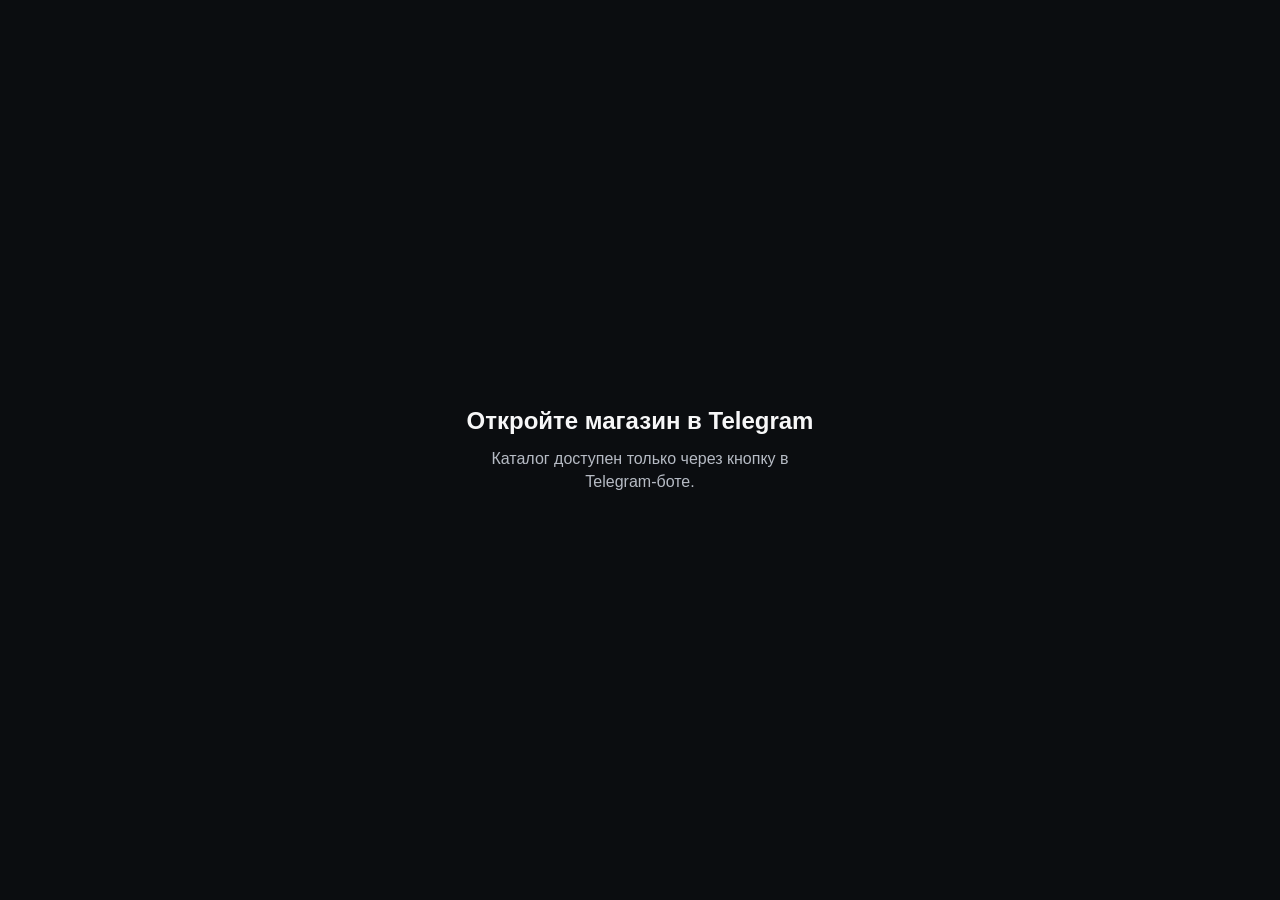
<file: frontend/index.html>
<!DOCTYPE html>
<html lang="ru">
<head>
    <meta charset="UTF-8">
    <meta name="viewport" content="width=device-width, initial-scale=1.0, user-scalable=no">
    <title>Магазин</title>
    <link rel="stylesheet" href="style.css?v=20260610-gold-frame">
    <script src="https://telegram.org/js/telegram-web-app.js"></script>
</head>
<body>
    <div class="app">
        <header class="app-header">
            <div class="store-banner">
                <img src="images/banner-matched.jpg" alt="Finess Shop">
            </div>

            <div class="search-box">
                <input type="text" id="search" placeholder="Поиск товаров..." class="search-input">
            </div>

            <div class="category-tabs" aria-label="Разделы каталога">
                <button class="category-tab active" onclick="setCategorySection('')" type="button" data-category="">
                    <span class="category-icon" aria-hidden="true">
                        <img src="icons/box-open-svgrepo-com.svg" alt="">
                    </span>
                    <span>Все</span>
                </button>
                <button class="category-tab" onclick="setCategorySection('tshirts')" type="button" data-category="tshirts">
                    <span class="category-icon" aria-hidden="true">
                        <img src="icons/shirt.svg" alt="">
                    </span>
                    <span>Футболки</span>
                </button>
                <button class="category-tab" onclick="setCategorySection('hoodies')" type="button" data-category="hoodies">
                    <span class="category-icon" aria-hidden="true">
                        <img src="icons/hoodie-svgrepo-com.svg" alt="">
                    </span>
                    <span>Худи</span>
                </button>
                <button class="category-tab" onclick="setCategorySection('pants')" type="button" data-category="pants">
                    <span class="category-icon" aria-hidden="true">
                        <img src="icons/clothes-pants-svgrepo-com.svg" alt="">
                    </span>
                    <span>Штаны</span>
                </button>
                <button class="category-tab" onclick="setCategorySection('jackets')" type="button" data-category="jackets">
                    <span class="category-icon" aria-hidden="true">
                        <img src="icons/jacket-svgrepo-com.svg" alt="">
                    </span>
                    <span>Куртки</span>
                </button>
                <button class="category-tab" onclick="setCategorySection('shoes')" type="button" data-category="shoes">
                    <span class="category-icon" aria-hidden="true">
                        <img src="icons/sneakers-svgrepo-com.svg" alt="">
                    </span>
                    <span>Обувь</span>
                </button>
                <button class="category-tab" onclick="setCategorySection('accessories')" type="button" data-category="accessories">
                    <span class="category-icon" aria-hidden="true">
                        <img src="icons/shopping-bag-svgrepo-com.svg" alt="">
                    </span>
                    <span>Аксессуары</span>
                </button>
            </div>
            
            <div class="filter-section">
                <div class="filter-toolbar">
                    <button class="filter-toggle" onclick="toggleFilter()" type="button">
                        <span class="filter-icon" aria-hidden="true">☰</span>
                        <span>Фильтры</span>
                        <span id="filterCount" class="filter-count" style="display: none;">0</span>
                    </button>
                    <div class="sort-dropdown" id="sortDropdown">
                        <button class="sort-toggle" onclick="toggleSortMenu()" type="button" aria-haspopup="listbox" aria-expanded="false">
                            <span id="sortLabel">Популярные</span>
                            <span class="sort-arrow" aria-hidden="true"></span>
                        </button>
                        <div class="sort-menu" id="sortMenu" role="listbox" style="display: none;">
                            <button class="sort-option active" onclick="setSort('default')" type="button" data-sort="default" role="option">Популярные</button>
                            <button class="sort-option" onclick="setSort('price_asc')" type="button" data-sort="price_asc" role="option">Сначала дешевле</button>
                            <button class="sort-option" onclick="setSort('price_desc')" type="button" data-sort="price_desc" role="option">Сначала дороже</button>
                        </div>
                    </div>
                </div>
                <div id="filterChips" class="filter-chips"></div>
                <button id="clearAllFilters" class="clear-all-filters" onclick="clearAllFilters()" type="button" style="display: none;">Сбросить все</button>
                <div id="priceFilter" class="price-filter" style="display: none;">
                    <div class="filter-sheet-header">
                        <div class="filter-title">Фильтры</div>
                        <button class="filter-close" onclick="closePriceFilter()" type="button" aria-label="Закрыть фильтры">×</button>
                    </div>
                    <div class="filter-group">
                        <div class="filter-label">Разделы</div>
                        <div class="category-filter-options">
                            <button onclick="toggleCategoryFilter('tshirts')" class="category-filter-option" type="button" data-category="tshirts">Футболки</button>
                            <button onclick="toggleCategoryFilter('hoodies')" class="category-filter-option" type="button" data-category="hoodies">Худи</button>
                            <button onclick="toggleCategoryFilter('pants')" class="category-filter-option" type="button" data-category="pants">Штаны</button>
                            <button onclick="toggleCategoryFilter('jackets')" class="category-filter-option" type="button" data-category="jackets">Куртки</button>
                            <button onclick="toggleCategoryFilter('shoes')" class="category-filter-option" type="button" data-category="shoes">Обувь</button>
                            <button onclick="toggleCategoryFilter('accessories')" class="category-filter-option" type="button" data-category="accessories">Аксессуары</button>
                        </div>
                    </div>
                    <div class="filter-group">
                        <div class="filter-label">Размер</div>
                        <div class="size-options">
                            <button onclick="setSizeFilter('XS')" class="size-option" type="button">XS</button>
                            <button onclick="setSizeFilter('S')" class="size-option" type="button">S</button>
                            <button onclick="setSizeFilter('M')" class="size-option" type="button">M</button>
                            <button onclick="setSizeFilter('L')" class="size-option" type="button">L</button>
                            <button onclick="setSizeFilter('XL')" class="size-option" type="button">XL</button>
                            <button onclick="setSizeFilter('XXL')" class="size-option" type="button">XXL</button>
                            <button onclick="setSizeFilter('37')" class="size-option" type="button">37</button>
                            <button onclick="setSizeFilter('38')" class="size-option" type="button">38</button>
                            <button onclick="setSizeFilter('39')" class="size-option" type="button">39</button>
                            <button onclick="setSizeFilter('40')" class="size-option" type="button">40</button>
                            <button onclick="setSizeFilter('41')" class="size-option" type="button">41</button>
                            <button onclick="setSizeFilter('42')" class="size-option" type="button">42</button>
                            <button onclick="setSizeFilter('43')" class="size-option" type="button">43</button>
                            <button onclick="setSizeFilter('44')" class="size-option" type="button">44</button>
                            <button onclick="setSizeFilter('45')" class="size-option" type="button">45</button>
                        </div>
                    </div>
                    <div class="filter-group">
                        <div class="filter-label">Цена</div>
                    <div class="price-inputs">
                        <div class="price-input-group">
                            <label>От</label>
                            <input type="number" id="minPrice" placeholder="0" step="100" class="price-input">
                        </div>
                        <div class="price-input-group">
                            <label>До</label>
                            <input type="number" id="maxPrice" placeholder="99999" step="100" class="price-input">
                        </div>
                        <button onclick="applyPriceFilter()" class="btn-filter">Применить</button>
                        <button onclick="clearPriceFilter()" class="btn-filter btn-clear">Сбросить</button>
                    </div>
                    <div class="price-presets">
                        <button onclick="setPriceRange(1000, 5000)" class="preset-btn">1000-5000 ₽</button>
                        <button onclick="setPriceRange(5000, 10000)" class="preset-btn">5000-10000 ₽</button>
                        <button onclick="setPriceRange(10000, 20000)" class="preset-btn">10000-20000 ₽</button>
                    </div>
                    </div>
                </div>
            </div>
        </header>

        <main id="catalogView">
            <div id="products" class="products-grid"></div>
            <div id="loading" class="loading" style="display: none;">Загрузка...</div>
            <button id="loadMoreProducts" class="load-more-btn" onclick="loadMoreProducts()" type="button" style="display: none;">Показать ещё</button>
        </main>

        <main id="productDetailView" class="product-detail-view" style="display: none;"></main>
    </div>

    <script src="script.js?v=20260610-gold-frame"></script>
</body>
</html>
</file>
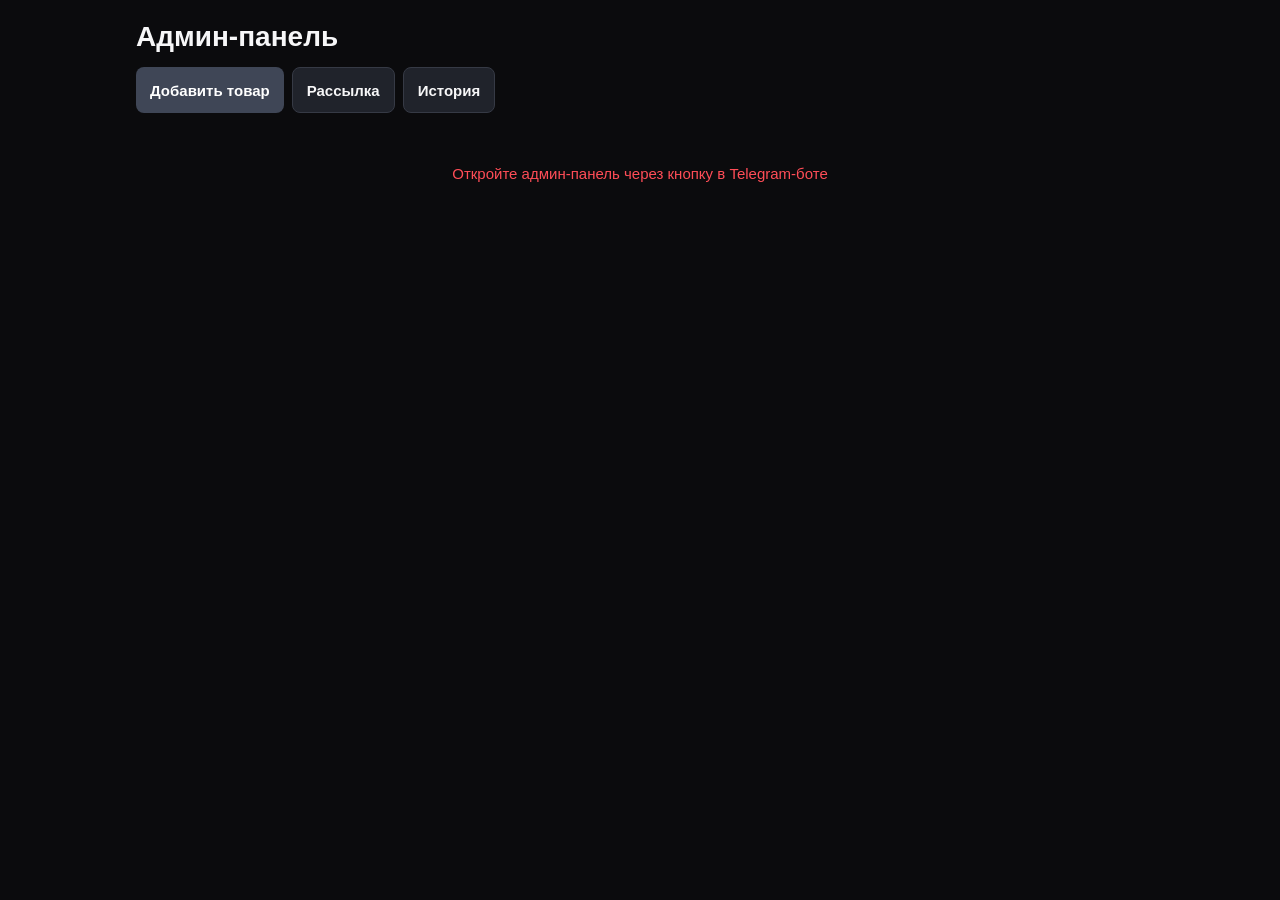
<file: frontend/admin.html>
<!DOCTYPE html>
<html lang="ru">
<head>
    <meta charset="UTF-8">
    <meta name="viewport" content="width=device-width, initial-scale=1.0">
    <title>Админ-панель</title>
    <link rel="stylesheet" href="style.css?v=20260609-admin-cards">
    <script src="https://telegram.org/js/telegram-web-app.js"></script>
</head>
<body>
    <div class="admin-app">
        <header>
            <h1>Админ-панель</h1>
            <div class="admin-actions">
                <button onclick="showProductForm()" class="btn btn-primary">Добавить товар</button>
                <button onclick="showBroadcastForm()" class="btn btn-secondary">Рассылка</button>
                <button onclick="toggleBroadcastHistory()" class="btn btn-secondary">История</button>
            </div>
        </header>

        <main>
            <div id="products" class="products-grid admin-grid"></div>
            <section id="broadcastHistory" class="broadcast-history" style="display: none;">
                <h2>История рассылок</h2>
                <div id="broadcastHistoryList"></div>
            </section>
        </main>

        <!-- Product Form Modal -->
        <div id="productModal" class="modal">
            <div class="modal-content">
                <span class="close" onclick="closeModal()">&times;</span>
                <h2 id="modalTitle">Добавить товар</h2>
                <form id="productForm">
                    <input type="hidden" id="productId">
                    <div class="form-group">
                        <label>Название:</label>
                        <input type="text" id="productName" required>
                    </div>
                    <div class="form-group">
                        <label>Бренд (опционально):</label>
                        <input type="text" id="productBrand" maxlength="100" placeholder="Например: Nike">
                    </div>
                    <div class="form-group">
                        <label>Категория:</label>
                        <select id="productCategory" class="form-select">
                            <option value="">Без категории</option>
                            <option value="tshirts">Футболки</option>
                            <option value="hoodies">Худи</option>
                            <option value="pants">Штаны</option>
                            <option value="jackets">Куртки</option>
                            <option value="shoes">Обувь</option>
                            <option value="accessories">Аксессуары</option>
                        </select>
                    </div>
                    <div class="form-group">
                        <label>Описание:</label>
                        <textarea id="productDescription" rows="4" required></textarea>
                    </div>
                    <div class="form-group">
                        <label>Цена:</label>
                        <input type="number" id="productPrice" step="0.01" required>
                    </div>
                    <div class="form-group">
                        <label>Старая цена (опционально):</label>
                        <input type="number" id="productOldPrice" step="0.01" placeholder="Оставьте пустым, если скидки нет">
                    </div>
                    <div class="form-group">
                        <label>Размеры (опционально):</label>
                        <input type="text" id="productSizes" maxlength="200" placeholder="Например: S, M, L, XL или 40, 41, 42">
                    </div>
                    <div class="form-group">
                        <label>Фото (можно выбрать несколько):</label>
                        <div id="currentProductPhotosBlock" style="display: none;">
                            <div class="field-hint">Текущие фото</div>
                            <div id="currentProductPhotos" class="product-photos-preview"></div>
                        </div>
                        <input type="file" id="productPhotos" multiple accept="image/*">
                        <div class="file-actions">
                            <span id="productPhotosName" class="file-name">Фото не выбраны</span>
                            <button type="button" class="btn btn-secondary btn-small" onclick="clearProductPhotos()">Убрать фото</button>
                        </div>
                        <div id="productPhotosPreview" class="product-photos-preview"></div>
                    </div>
                    <button type="submit" class="btn btn-primary">Сохранить</button>
                </form>
            </div>
        </div>

        <!-- Broadcast Form Modal -->
        <div id="broadcastModal" class="modal">
            <div class="modal-content">
                <span class="close" onclick="closeBroadcastModal()">&times;</span>
                <h2>Создать рассылку</h2>
                <form id="broadcastForm">
                    <div class="form-group">
                        <label>Сообщение:</label>
                        <textarea id="broadcastMessage" rows="4" required></textarea>
                    </div>
                    <div class="form-group">
                        <label>Фото (опционально):</label>
                        <input type="file" id="broadcastPhoto" accept="image/*">
                        <div class="file-actions">
                            <span id="broadcastPhotoName" class="file-name">Фото не выбрано</span>
                            <button type="button" class="btn btn-secondary btn-small" onclick="clearBroadcastPhoto()">Убрать фото</button>
                        </div>
                        <img id="broadcastPhotoPreview" class="broadcast-photo-preview" alt="Предпросмотр фото" style="display: none;">
                    </div>
                    <div class="form-group">
                        <label>Время отправки (опционально):</label>
                        <input type="datetime-local" id="broadcastTime">
                    </div>
                    <button type="submit" class="btn btn-primary">Отправить</button>
                </form>
            </div>
        </div>
    </div>

    <script src="admin.js?v=20260609-admin-cards"></script>
</body>
</html>
</file>
<file: frontend/style.css>
* {
    margin: 0;
    padding: 0;
    box-sizing: border-box;
}

:root {
    --page-bg: var(--tg-theme-bg-color, #f7f8fa);
    --surface: var(--tg-theme-secondary-bg-color, #ffffff);
    --surface-strong: #eef2f6;
    --text: var(--tg-theme-text-color, #121417);
    --muted: var(--tg-theme-hint-color, #7a828d);
    --line: #e1e5ea;
    --accent: var(--tg-theme-button-color, #2f8dd8);
    --accent-text: var(--tg-theme-button-text-color, #ffffff);
    --danger: #e5484d;
    --radius: 8px;
    --shadow: 0 10px 30px rgba(16, 24, 40, 0.08);
    --shadow-soft: 0 2px 10px rgba(16, 24, 40, 0.05);
    --success: #19a463;
}

html {
    min-height: 100%;
    background: var(--page-bg);
}

body {
    min-height: 100%;
    font-family: -apple-system, BlinkMacSystemFont, 'Segoe UI', Roboto, Helvetica, Arial, sans-serif;
    background: var(--page-bg);
    color: var(--text);
    -webkit-font-smoothing: antialiased;
}

button,
input,
textarea {
    font: inherit;
}

button {
    -webkit-tap-highlight-color: transparent;
}

button:focus-visible {
    outline: 3px solid rgba(47, 141, 216, 0.22);
    outline-offset: 2px;
}

.app,
.admin-app {
    width: 100%;
    min-height: 100vh;
    padding: 14px 12px calc(24px + env(safe-area-inset-bottom));
}

.app-header,
.admin-app header {
    margin: -14px -12px 14px;
    padding: calc(14px + env(safe-area-inset-top)) 12px 12px;
    background: rgba(247, 248, 250, 0.94);
    border-bottom: 1px solid var(--line);
    backdrop-filter: blur(16px);
}

h1 {
    margin-bottom: 14px;
    font-size: 23px;
    line-height: 1.18;
    font-weight: 800;
    letter-spacing: 0;
}

h2 {
    font-size: 21px;
    line-height: 1.22;
    letter-spacing: 0;
}

.store-banner {
    width: 100%;
    margin-bottom: 14px;
    border-radius: var(--radius);
    overflow: hidden;
    background: var(--page-bg);
}

.store-banner img {
    display: block;
    width: 100%;
    aspect-ratio: 16 / 6;
    object-fit: cover;
}

.search-box {
    margin-bottom: 11px;
}

.category-tabs {
    display: flex;
    gap: 11px;
    margin-bottom: 16px;
    overflow-x: auto;
    scrollbar-width: none;
}

.category-tabs::-webkit-scrollbar {
    display: none;
}

.category-tab {
    display: inline-flex;
    flex: 0 0 78px;
    height: 88px;
    padding: 9px 7px;
    flex-direction: column;
    align-items: center;
    justify-content: center;
    gap: 7px;
    border: 1px solid var(--line);
    border-radius: var(--radius);
    background: var(--surface);
    color: var(--muted);
    cursor: pointer;
    font-size: 13px;
    font-weight: 750;
}

.category-icon {
    width: 30px;
    height: 30px;
    display: inline-flex;
    align-items: center;
    justify-content: center;
}

.category-icon img {
    width: 100%;
    height: 100%;
    display: block;
    filter: invert(72%) sepia(8%) saturate(352%) hue-rotate(176deg) brightness(88%) contrast(83%);
    opacity: 0.9;
}

.category-tab.active {
    border-color: #d99420;
    color: #f0bd63;
    box-shadow: inset 0 0 0 1px rgba(217, 148, 32, 0.24);
}

.category-tab.active .category-icon img {
    filter: invert(77%) sepia(44%) saturate(568%) hue-rotate(347deg) brightness(101%) contrast(88%);
    opacity: 1;
}

.search-input,
.price-input,
.form-select,
.form-group input,
.form-group textarea {
    width: 100%;
    min-height: 46px;
    padding: 12px 13px;
    border: 1px solid var(--line);
    border-radius: var(--radius);
    outline: none;
    background: var(--surface);
    color: var(--text);
    font-size: 16px;
    box-shadow: var(--shadow-soft);
    transition: border-color 0.16s ease, box-shadow 0.16s ease, background 0.16s ease;
}

.search-input:focus,
.price-input:focus,
.form-select:focus,
.form-group input:focus,
.form-group textarea:focus {
    border-color: var(--accent);
    box-shadow: 0 0 0 3px rgba(47, 141, 216, 0.14);
}

.filter-section {
    position: relative;
}

.filter-toolbar {
    display: grid;
    grid-template-columns: minmax(142px, 154px) minmax(156px, 172px);
    gap: 10px;
    align-items: start;
}

.filter-toggle,
.btn,
.btn-filter,
.preset-btn,
.category-filter-option,
.filter-chip,
.size-option,
.product-buy-btn {
    min-height: 46px;
    border: none;
    border-radius: var(--radius);
    cursor: pointer;
    font-weight: 650;
    transition: transform 0.12s ease, opacity 0.16s ease, box-shadow 0.16s ease;
}

.filter-toggle:active,
.btn:active,
.btn-filter:active,
.preset-btn:active,
.category-filter-option:active,
.filter-chip:active,
.size-option:active,
.product-buy-btn:active {
    transform: scale(0.99);
}

.filter-toggle {
    display: inline-flex;
    width: 100%;
    align-items: center;
    justify-content: center;
    gap: 8px;
    min-height: 46px;
    padding: 9px 12px;
    background: var(--surface);
    border: 1px solid var(--line);
    color: var(--text);
    font-size: 16px;
    box-shadow: var(--shadow-soft);
}

.filter-toggle.active {
    border-color: var(--accent);
}

.filter-icon {
    font-size: 17px;
    line-height: 1;
}

.filter-count {
    align-items: center;
    justify-content: center;
    min-width: 23px;
    height: 23px;
    padding: 0 6px;
    border-radius: 999px;
    background: #d99420;
    color: #ffffff;
    font-size: 13px;
    font-weight: 800;
}

.sort-dropdown {
    position: relative;
    width: 100%;
}

.sort-toggle {
    display: inline-flex;
    width: 100%;
    min-height: 46px;
    align-items: center;
    justify-content: space-between;
    gap: 10px;
    padding: 9px 13px;
    border: 1px solid var(--line);
    border-radius: var(--radius);
    background: var(--surface);
    color: var(--text);
    font-size: 16px;
    font-weight: 650;
    box-shadow: var(--shadow-soft);
    cursor: pointer;
}

.sort-toggle.active,
.sort-toggle:focus-visible {
    border-color: var(--accent);
    box-shadow: 0 0 0 3px rgba(47, 141, 216, 0.14);
}

.sort-arrow {
    flex: 0 0 auto;
    width: 8px;
    height: 8px;
    border-right: 2px solid var(--muted);
    border-bottom: 2px solid var(--muted);
    transform: translateY(-2px) rotate(45deg);
}

.sort-menu {
    margin-top: 8px;
    padding: 6px;
    border: 1px solid var(--line);
    border-radius: var(--radius);
    background: var(--surface);
    box-shadow: var(--shadow);
}

.sort-option {
    width: 100%;
    min-height: 38px;
    padding: 9px 10px;
    border: none;
    border-radius: 6px;
    background: transparent;
    color: var(--text);
    cursor: pointer;
    text-align: left;
    font-size: 14px;
    font-weight: 700;
}

.sort-option.active {
    background: var(--surface-strong);
    color: #f0bd63;
}

.filter-chips {
    display: flex;
    min-height: 0;
    margin-top: 14px;
    gap: 12px;
    overflow-x: auto;
    scrollbar-width: none;
}

.filter-chips::-webkit-scrollbar {
    display: none;
}

.clear-all-filters {
    display: inline-flex;
    min-height: 36px;
    margin-top: 10px;
    align-items: center;
    border: none;
    background: transparent;
    color: #f0bd63;
    cursor: pointer;
    font-size: 14px;
    font-weight: 750;
}

.filter-chip {
    display: inline-flex;
    flex: 0 0 auto;
    align-items: center;
    gap: 10px;
    min-height: 44px;
    padding: 9px 13px;
    background: var(--surface);
    border: 1px solid var(--line);
    color: var(--text);
    font-size: 15px;
    font-weight: 700;
    white-space: nowrap;
    box-shadow: var(--shadow-soft);
}

.filter-chip span {
    color: var(--muted);
    font-size: 20px;
    line-height: 0.8;
}

.price-filter {
    position: static;
    max-height: none;
    margin-top: 8px;
    padding: 13px;
    background: var(--surface);
    border: 1px solid var(--line);
    border-radius: var(--radius);
    box-shadow: var(--shadow-soft);
    pointer-events: auto;
}

.filter-sheet-header {
    display: flex;
    align-items: center;
    justify-content: space-between;
    gap: 12px;
    margin-bottom: 12px;
}

.filter-title {
    font-size: 17px;
    font-weight: 750;
}

.filter-close {
    width: 38px;
    height: 38px;
    border: none;
    border-radius: 50%;
    background: var(--surface);
    color: var(--muted);
    font-size: 28px;
    line-height: 1;
    cursor: pointer;
}

.filter-group {
    margin-bottom: 14px;
}

.filter-group:last-child {
    margin-bottom: 0;
}

.filter-label {
    margin-bottom: 8px;
    color: var(--muted);
    font-size: 13px;
    font-weight: 700;
}

.size-options {
    display: grid;
    grid-template-columns: repeat(3, minmax(0, 1fr));
    gap: 8px;
}

.category-filter-options {
    display: grid;
    grid-template-columns: repeat(2, minmax(0, 1fr));
    gap: 8px;
}

.category-filter-option,
.size-option {
    padding: 9px 10px;
    background: #f6f9fc;
    border: 1px solid var(--line);
    color: var(--text);
    font-size: 14px;
    font-weight: 750;
}

.category-filter-option.active,
.size-option.active {
    background: var(--accent);
    border-color: var(--accent);
    color: var(--accent-text);
}

.price-inputs {
    display: grid;
    grid-template-columns: 1fr 1fr;
    gap: 10px;
    margin-bottom: 12px;
}

.price-input-group label {
    display: block;
    margin-bottom: 5px;
    color: var(--muted);
    font-size: 12px;
}

.btn-filter {
    width: 100%;
    padding: 10px 12px;
    background: var(--accent);
    color: var(--accent-text);
    font-size: 15px;
    box-shadow: 0 8px 18px rgba(47, 141, 216, 0.22);
}

.btn-clear {
    background: var(--surface-strong);
    color: var(--text);
    box-shadow: none;
}

.price-presets {
    display: flex;
    gap: 8px;
    padding-bottom: 2px;
    overflow-x: auto;
    scrollbar-width: none;
}

.price-presets::-webkit-scrollbar {
    display: none;
}

.preset-btn {
    flex: 0 0 auto;
    padding: 8px 12px;
    background: #f6f9fc;
    border: 1px solid var(--line);
    color: var(--accent);
    font-size: 13px;
    white-space: nowrap;
}

.products-grid {
    display: grid;
    grid-template-columns: repeat(2, minmax(0, 1fr));
    gap: 11px;
}

.product-card {
    position: relative;
    min-width: 0;
    overflow: hidden;
    background: var(--surface);
    border: 0;
    border-radius: var(--radius);
    cursor: pointer;
    box-shadow: 0 0 14px rgba(240, 189, 99, 0.08), var(--shadow-soft);
    transition: border-color 0.16s ease, box-shadow 0.16s ease, transform 0.16s ease;
}

.product-card::before {
    content: "";
    position: absolute;
    inset: 0;
    z-index: 2;
    pointer-events: none;
    border-radius: inherit;
    padding: 2px;
    background: linear-gradient(180deg, rgba(240, 189, 99, 0.12), rgba(240, 189, 99, 0.24) 48%, rgba(240, 189, 99, 0.62));
    -webkit-mask: linear-gradient(#000 0 0) content-box, linear-gradient(#000 0 0);
    -webkit-mask-composite: xor;
    mask-composite: exclude;
}

.product-card:focus {
    outline: none;
    box-shadow: 0 0 0 3px rgba(47, 141, 216, 0.14), var(--shadow-soft);
}

.product-image {
    display: block;
    width: 100%;
    aspect-ratio: 3 / 4;
    height: 100%;
    object-fit: cover;
    background: var(--surface-strong);
}

.product-image-empty {
    display: flex;
    align-items: center;
    justify-content: center;
    color: var(--muted);
}

.catalog-photo-carousel {
    position: relative;
    width: 100%;
    aspect-ratio: 3 / 4;
    overflow: hidden;
    background: var(--surface-strong);
}

.catalog-photo-strip {
    display: flex;
    width: 100%;
    height: 100%;
    overflow-x: auto;
    scroll-snap-type: x mandatory;
    scrollbar-width: none;
    touch-action: pan-x pan-y pinch-zoom;
    -webkit-overflow-scrolling: touch;
}

.catalog-photo-strip::-webkit-scrollbar {
    display: none;
}

.catalog-photo-slide {
    flex: 0 0 100%;
    width: 100%;
    height: 100%;
    object-fit: cover;
    scroll-snap-align: start;
    background: var(--surface-strong);
}

.catalog-photo-counter {
    position: absolute;
    top: 8px;
    right: 8px;
    padding: 4px 7px;
    border-radius: 7px;
    background: rgba(18, 20, 23, 0.68);
    color: #fff;
    font-size: 12px;
    font-weight: 800;
}

.catalog-photo-dots {
    position: absolute;
    left: 0;
    right: 0;
    bottom: 7px;
    display: flex;
    justify-content: center;
    gap: 4px;
    pointer-events: none;
}

.catalog-photo-dots span {
    width: 7px;
    height: 7px;
    border-radius: 50%;
    background: rgba(255, 255, 255, 0.62);
}

.catalog-photo-dots span.active {
    background: #ffffff;
}

.product-info {
    padding: 10px;
}

.product-title {
    min-height: 36px;
    display: -webkit-box;
    overflow: hidden;
    -webkit-line-clamp: 2;
    -webkit-box-orient: vertical;
    font-size: 14px;
    line-height: 1.28;
    font-weight: 650;
    overflow-wrap: anywhere;
}

.product-brand {
    color: var(--muted);
    font-size: 12px;
    font-weight: 650;
}

.product-size-list {
    display: flex;
    gap: 7px;
    margin-top: 10px;
    flex-wrap: wrap;
}

.product-size-pill {
    display: inline-flex;
    min-width: 34px;
    min-height: 34px;
    align-items: center;
    justify-content: center;
    padding: 6px 9px;
    border: 1px solid var(--line);
    border-radius: var(--radius);
    color: var(--text);
    font-size: 14px;
    font-weight: 800;
}

.product-price-row {
    display: flex;
    flex-direction: column;
    align-items: flex-start;
    gap: 4px;
    margin-top: 10px;
}

.product-price {
    margin-top: 0;
    color: var(--accent);
    font-size: 16px;
    line-height: 1.2;
    font-weight: 800;
}

.product-old-price {
    display: block;
    color: var(--muted);
    font-size: 13px;
    font-weight: 700;
    text-decoration: line-through;
}

.admin-grid .product-price {
    color: var(--success);
}

.loading,
.empty,
.error {
    grid-column: 1 / -1;
    padding: 32px 12px;
    text-align: center;
    color: var(--muted);
    font-size: 15px;
}

.error {
    color: var(--danger);
}

.load-more-btn {
    display: inline-flex;
    width: 100%;
    min-height: 48px;
    margin-top: 16px;
    align-items: center;
    justify-content: center;
    border: 1px solid rgba(217, 148, 32, 0.36);
    border-radius: var(--radius);
    background: var(--surface);
    color: #f0bd63;
    cursor: pointer;
    font-size: 16px;
    font-weight: 800;
    box-shadow: var(--shadow-soft);
}

.load-more-btn:disabled {
    cursor: default;
    opacity: 0.58;
}

.product-detail-view {
    padding-bottom: 92px;
}

.product-detail {
    width: 100%;
}

.product-carousel {
    position: relative;
    width: calc(100% + 24px);
    margin-left: -12px;
    aspect-ratio: 3 / 4;
    overflow: hidden;
    background: var(--surface);
    box-shadow: var(--shadow-soft);
    touch-action: pan-y;
    user-select: none;
}

.carousel-track {
    display: flex;
    width: 100%;
    height: 100%;
    transition: transform 0.28s ease;
    will-change: transform;
}

.carousel-slide {
    flex: 0 0 100%;
    width: 100%;
    height: 100%;
}

.detail-photo {
    display: block;
    width: 100%;
    height: 100%;
    object-fit: contain;
    cursor: zoom-in;
}

.detail-photo-empty {
    display: flex;
    align-items: center;
    justify-content: center;
    color: var(--muted);
}

.carousel-btn {
    position: absolute;
    top: 50%;
    transform: translateY(-50%);
    width: 40px;
    height: 40px;
    border: none;
    border-radius: 50%;
    background: rgba(18, 20, 23, 0.56);
    color: #fff;
    font-size: 28px;
    line-height: 1;
    cursor: pointer;
}

.carousel-btn-prev {
    left: 10px;
}

.carousel-btn-next {
    right: 10px;
}

.carousel-counter {
    position: absolute;
    right: 10px;
    bottom: 10px;
    padding: 5px 9px;
    border-radius: 999px;
    background: rgba(18, 20, 23, 0.62);
    color: #fff;
    font-size: 12px;
    font-weight: 650;
}

.carousel-dots {
    display: flex;
    justify-content: center;
    gap: 7px;
    padding: 12px 0 2px;
}

.carousel-dot {
    width: 7px;
    height: 7px;
    border: none;
    border-radius: 50%;
    background: var(--muted);
    opacity: 0.42;
    cursor: pointer;
}

.carousel-dot.active {
    background: var(--accent);
    opacity: 1;
}

.product-detail-info {
    padding: 18px 0 0;
}

.product-detail-info h2 {
    margin-bottom: 8px;
    font-size: 24px;
    line-height: 1.18;
    font-weight: 800;
    overflow-wrap: anywhere;
}

.product-detail-price-row {
    display: flex;
    align-items: baseline;
    gap: 10px;
    margin-bottom: 14px;
    flex-wrap: wrap;
}

.product-detail-price {
    margin-bottom: 14px;
    color: var(--accent);
    font-size: 24px;
    line-height: 1.2;
    font-weight: 850;
}

.product-detail-price-row .product-detail-price {
    margin-bottom: 0;
}

.product-detail-size {
    margin: -5px 0 14px;
    color: var(--muted);
    font-size: 15px;
    font-weight: 700;
}

.product-detail-old-price {
    color: var(--muted);
    font-size: 17px;
    font-weight: 750;
    text-decoration: line-through;
}

.product-description-card {
    margin-top: 16px;
    padding: 20px;
    border-radius: 16px;
    background: #141414;
}

.product-description-card h3 {
    margin: 0 0 14px;
    color: var(--text);
    font-size: 19px;
    line-height: 1.2;
    font-weight: 850;
}

.product-description-card p {
    margin: 0;
    color: var(--text);
    font-size: 15px;
    line-height: 1.48;
    white-space: pre-wrap;
    overflow-wrap: anywhere;
}

.photo-viewer-open {
    overflow: hidden;
}

.photo-viewer {
    position: fixed;
    inset: 0;
    z-index: 2000;
    display: flex;
    flex-direction: column;
    background: rgba(0, 0, 0, 0.96);
}

.photo-viewer-toolbar {
    position: relative;
    z-index: 2;
    display: flex;
    justify-content: flex-end;
    gap: 8px;
    padding: calc(10px + env(safe-area-inset-top)) 10px 10px;
}

.photo-viewer-btn {
    width: 42px;
    height: 42px;
    border: 1px solid rgba(255, 255, 255, 0.16);
    border-radius: 50%;
    background: rgba(24, 26, 31, 0.86);
    color: #ffffff;
    cursor: pointer;
    font-size: 18px;
    font-weight: 800;
    line-height: 1;
}

.photo-viewer-close {
    font-size: 26px;
    font-weight: 600;
}

.photo-viewer-stage {
    position: relative;
    min-height: 0;
    flex: 1;
    display: flex;
    align-items: center;
    justify-content: center;
    overflow: hidden;
    padding: 8px 0 calc(18px + env(safe-area-inset-bottom));
}

.photo-viewer-image {
    max-width: 100%;
    max-height: 100%;
    object-fit: contain;
    transform-origin: center;
    transition: transform 0.16s ease;
    touch-action: none;
    user-select: none;
}

.product-buy-bar {
    position: fixed;
    left: 0;
    right: 0;
    bottom: 0;
    z-index: 20;
    padding: 10px 12px calc(10px + env(safe-area-inset-bottom));
    background: rgba(247, 248, 250, 0.94);
    border-top: 1px solid var(--line);
    backdrop-filter: blur(14px);
}

.product-buy-btn {
    width: 100%;
    min-height: 52px;
    background: var(--accent);
    color: var(--accent-text);
    font-size: 17px;
    box-shadow: 0 10px 24px rgba(47, 141, 216, 0.28);
}

.btn {
    padding: 10px 14px;
    font-size: 15px;
}

.btn-primary {
    background: var(--accent);
    color: var(--accent-text);
    box-shadow: 0 8px 18px rgba(47, 141, 216, 0.2);
}

.btn-secondary {
    background: var(--surface);
    border: 1px solid var(--line);
    color: var(--text);
}

.admin-actions {
    display: grid;
    grid-template-columns: repeat(3, minmax(0, 1fr));
    gap: 8px;
}

.admin-grid .product-card {
    cursor: default;
    background: var(--surface);
    border: 1px solid var(--line);
    border-radius: 8px;
    box-shadow: var(--shadow-soft);
}

.admin-grid .product-card::before {
    display: none;
}

.admin-grid .product-card:hover {
    transform: none;
    box-shadow: var(--shadow-soft);
}

.admin-grid .product-image {
    height: auto;
    aspect-ratio: 4 / 3;
    object-fit: contain;
    background: var(--surface-strong);
    border-bottom: 1px solid var(--line);
}

.admin-grid .product-info .btn {
    width: 100%;
}

.delete-btn {
    position: absolute;
    top: 8px;
    right: 8px;
    width: 34px;
    height: 34px;
    border: none;
    border-radius: 50%;
    background: rgba(229, 72, 77, 0.94);
    color: #fff;
    font-size: 20px;
    line-height: 1;
    cursor: pointer;
    box-shadow: 0 8px 18px rgba(229, 72, 77, 0.22);
}

.modal {
    display: none;
    position: fixed;
    z-index: 1000;
    inset: 0;
    overflow-y: auto;
    background: rgba(18, 20, 23, 0.52);
}

.modal-content {
    min-height: 100%;
    padding: calc(16px + env(safe-area-inset-top)) 12px calc(18px + env(safe-area-inset-bottom));
    background: var(--page-bg);
}

.modal-content h2 {
    margin-bottom: 18px;
    padding-right: 44px;
}

.close {
    position: absolute;
    top: calc(8px + env(safe-area-inset-top));
    right: 8px;
    width: 42px;
    height: 42px;
    display: flex;
    align-items: center;
    justify-content: center;
    color: var(--muted);
    font-size: 30px;
    font-weight: 500;
    cursor: pointer;
}

.form-group {
    margin-bottom: 16px;
}

.form-group label {
    display: block;
    margin-bottom: 7px;
    color: var(--muted);
    font-size: 13px;
    font-weight: 650;
}

.form-group input[type="file"] {
    min-height: auto;
    padding: 10px;
    cursor: pointer;
}

.form-group textarea {
    min-height: 112px;
    resize: vertical;
}

.field-hint {
    margin-bottom: 7px;
    color: var(--muted);
    font-size: 13px;
}

.file-actions {
    display: flex;
    align-items: center;
    gap: 8px;
    margin-top: 8px;
}

.file-name {
    min-width: 0;
    flex: 1;
    overflow: hidden;
    color: var(--muted);
    font-size: 13px;
    text-overflow: ellipsis;
    white-space: nowrap;
}

.broadcast-photo-preview {
    width: 100%;
    max-height: 220px;
    margin-top: 10px;
    border: 1px solid var(--line);
    border-radius: var(--radius);
    object-fit: contain;
    background: var(--surface);
    box-shadow: var(--shadow-soft);
}

.product-photos-preview {
    display: grid;
    grid-template-columns: repeat(3, minmax(0, 1fr));
    gap: 8px;
    margin-top: 10px;
}

.product-photo-preview {
    width: 100%;
    aspect-ratio: 1 / 1;
    border: 1px solid var(--line);
    border-radius: var(--radius);
    object-fit: cover;
    background: var(--surface);
    box-shadow: var(--shadow-soft);
}

.photo-preview-item {
    position: relative;
}

.photo-remove-btn {
    position: absolute;
    top: 5px;
    right: 5px;
    width: 28px;
    height: 28px;
    border: none;
    border-radius: 50%;
    background: rgba(229, 72, 77, 0.95);
    color: #fff;
    font-size: 19px;
    line-height: 1;
    cursor: pointer;
}

.broadcast-history {
    margin-top: 14px;
}

.broadcast-history h2 {
    margin-bottom: 12px;
}

.broadcast-history-item {
    padding: 12px;
    border: 1px solid var(--line);
    border-radius: var(--radius);
    background: var(--surface);
    margin-bottom: 10px;
    box-shadow: var(--shadow-soft);
}

.broadcast-history-top {
    display: flex;
    justify-content: space-between;
    gap: 10px;
    color: var(--muted);
    font-size: 13px;
}

.broadcast-history-top strong {
    color: var(--text);
    text-transform: lowercase;
}

.broadcast-message {
    margin-top: 8px;
    white-space: pre-wrap;
}

.broadcast-history-photo {
    width: 100%;
    max-height: 180px;
    margin-top: 10px;
    border-radius: var(--radius);
    object-fit: contain;
    background: var(--page-bg);
}

.broadcast-stats {
    margin-top: 8px;
    color: var(--muted);
    font-size: 13px;
}

.broadcast-stats::before {
    content: "";
    display: inline-block;
    width: 7px;
    height: 7px;
    margin-right: 6px;
    border-radius: 50%;
    background: var(--success);
    vertical-align: 1px;
}

.btn-small {
    min-height: 36px;
    padding: 7px 10px;
    font-size: 13px;
}

@media (hover: hover) {
    .product-card {
        transition: transform 0.18s ease, box-shadow 0.18s ease;
    }

    .product-card:hover {
        transform: translateY(-2px);
        box-shadow: var(--shadow);
    }

    .btn:hover,
    .btn-filter:hover,
    .preset-btn:hover,
    .product-buy-btn:hover {
        opacity: 0.86;
    }
}

@media (min-width: 560px) {
    .app,
    .admin-app {
        max-width: 560px;
        margin: 0 auto;
        padding-right: 16px;
        padding-left: 16px;
    }

    .app-header,
    .admin-app header {
        margin-right: -16px;
        margin-left: -16px;
        padding-right: 16px;
        padding-left: 16px;
    }

    .products-grid {
        grid-template-columns: repeat(3, minmax(0, 1fr));
        gap: 12px;
    }

    .product-carousel {
        width: 100%;
        margin-left: 0;
        border-radius: var(--radius);
    }

    .product-buy-bar {
        left: 50%;
        right: auto;
        width: min(100%, 560px);
        transform: translateX(-50%);
        padding-right: 16px;
        padding-left: 16px;
    }

    .modal-content {
        min-height: auto;
        max-width: 520px;
        margin: 24px auto;
        border-radius: 12px;
        box-shadow: var(--shadow);
    }
}

@media (min-width: 900px) {
    .app,
    .admin-app {
        max-width: 1040px;
        padding-top: 20px;
    }

    .app-header,
    .admin-app header {
        position: static;
        margin: 0 0 20px;
        padding: 0;
        border-bottom: none;
        background: transparent;
        backdrop-filter: none;
    }

    h1 {
        font-size: 28px;
    }

    .products-grid {
        grid-template-columns: repeat(4, minmax(0, 1fr));
        gap: 18px;
    }

    .product-info {
        padding: 12px;
    }

    .product-title {
        font-size: 16px;
    }

    .product-price {
        font-size: 18px;
    }

    .product-detail {
        max-width: 720px;
        margin: 0 auto;
    }

    .price-filter {
        width: 100%;
        padding: 14px;
    }

    .filter-close {
        display: none;
    }

    .price-inputs {
        grid-template-columns: 1fr 1fr auto auto;
        align-items: end;
    }

    .btn-filter {
        width: auto;
        min-width: 116px;
    }

    .admin-actions {
        display: flex;
        max-width: 360px;
    }
}

/* Dark storefront theme */
:root {
    --page-bg: #0b0b0d;
    --surface: #15161a;
    --surface-strong: #20232b;
    --text: #f7f7f8;
    --muted: #a3a7b0;
    --line: #2b2e37;
    --accent: #3f4656;
    --accent-text: #ffffff;
    --danger: #ff4d57;
    --success: #2bd66f;
    --shadow: 0 16px 34px rgba(0, 0, 0, 0.35);
    --shadow-soft: 0 8px 20px rgba(0, 0, 0, 0.28);
}

html,
body {
    background: var(--page-bg);
}

.app-header,
.admin-app header,
.product-buy-bar {
    background: rgba(11, 11, 13, 0.94);
    border-color: rgba(255, 255, 255, 0.08);
}

h1 {
    color: var(--text);
    font-size: 28px;
    letter-spacing: 0;
}

.search-input,
.price-input,
.form-select,
.form-group input,
.form-group textarea {
    background: #ffffff;
    border-color: transparent;
    color: #151922;
    font-weight: 650;
    box-shadow: none;
}

.search-input::placeholder,
.price-input::placeholder {
    color: #8f96a3;
}

.category-tab {
    background: #111216;
    border-color: #20232b;
    color: #c7cad1;
}

.category-tab.active {
    background: #15161a;
    border-color: #d99420;
    color: #f0bd63;
}

.filter-toggle,
.sort-toggle {
    background: #ffffff;
    border-color: transparent;
    color: #202631;
    text-align: left;
    font-size: 18px;
    font-weight: 800;
    box-shadow: none;
}

.filter-chip,
.category-filter-option,
.size-option {
    background: #ffffff;
    border-color: transparent;
    color: #202631;
    box-shadow: none;
}

.sort-menu {
    background: #15161a;
    border-color: #2b2e37;
    box-shadow: 0 16px 34px rgba(0, 0, 0, 0.42);
}

.sort-option {
    color: #ffffff;
}

.sort-option.active {
    background: #20232b;
    color: #f0bd63;
}

.filter-chip span {
    color: #8f96a3;
}

.category-filter-option.active,
.size-option.active {
    border-color: #d99420;
    background: #17181d;
    color: #ffffff;
    box-shadow: inset 0 0 0 1px rgba(217, 148, 32, 0.32);
}

.price-filter,
.modal-content,
.broadcast-history-item {
    background: var(--surface);
    border-color: var(--line);
}

.preset-btn,
.btn-secondary {
    background: var(--surface-strong);
    border-color: #363a45;
    color: var(--text);
}

.btn-primary,
.btn-filter,
.product-buy-btn {
    background: #3f4656;
    color: #ffffff;
    box-shadow: none;
}

.btn-clear {
    background: #ffffff;
    color: #111318;
}

.products-grid {
    gap: 18px;
}

.product-card {
    background: #050506;
    border: 0;
    border-radius: 8px;
    box-shadow: 0 0 14px rgba(240, 189, 99, 0.08), 0 12px 24px rgba(0, 0, 0, 0.42);
}

.product-card:hover {
    box-shadow: 0 0 16px rgba(240, 189, 99, 0.1), 0 16px 30px rgba(0, 0, 0, 0.5);
}

.product-image {
    border-radius: 0;
    background: #20232b;
}

.catalog-photo-carousel {
    border-radius: 0;
}

.product-info {
    padding: 12px 12px 14px;
}

.product-brand {
    margin-bottom: 6px;
    color: #a3a7b0;
    font-size: 12px;
    font-weight: 700;
}

.product-title {
    min-height: 40px;
    color: #ffffff;
    font-size: 17px;
    line-height: 1.18;
    font-weight: 850;
}

.product-size-pill {
    border-color: #2b2e37;
    color: #ffffff;
    background: #0c0d10;
}

.product-size-pill.active {
    border-color: #d99420;
    color: #f0bd63;
}

.product-price {
    margin-top: 0;
    color: #ffffff;
    font-size: 22px;
    font-weight: 900;
}

.product-old-price {
    color: #777d89;
    font-size: 15px;
}

.admin-grid .product-price {
    color: #ffffff;
}

.admin-grid .product-card {
    background: #111318;
    border: 1px solid #2b2e37;
    border-radius: 8px;
    box-shadow: 0 10px 22px rgba(0, 0, 0, 0.32);
    cursor: default;
}

.admin-grid .product-card:hover {
    transform: none;
    box-shadow: 0 10px 22px rgba(0, 0, 0, 0.32);
}

.admin-grid .product-image {
    height: auto;
    aspect-ratio: 4 / 3;
    object-fit: contain;
    background: #20232b;
    border-bottom: 1px solid #2b2e37;
}

.loading,
.empty {
    color: #c7cad1;
}

.product-carousel {
    background: #050506;
    border-radius: 8px;
}

.detail-photo {
    background: #050506;
}

.carousel-counter {
    background: rgba(25, 27, 33, 0.78);
    color: #ffffff;
    font-size: 14px;
}

.carousel-dot {
    background: #ffffff;
    opacity: 0.38;
}

.carousel-dot.active {
    background: #ffffff;
    opacity: 1;
}

.product-detail-info h2 {
    color: #ffffff;
    font-size: 27px;
    font-weight: 900;
}

.product-detail-price {
    color: #ffffff;
    font-size: 28px;
    font-weight: 950;
}

.product-detail-old-price {
    color: #7d838d;
}

.product-description-card p {
    color: #d9dbe1;
    font-size: 16px;
}

.product-buy-btn {
    min-height: 58px;
    font-size: 18px;
    font-weight: 850;
}

.delete-btn,
.photo-remove-btn {
    background: rgba(255, 77, 87, 0.96);
}

.close {
    color: #ffffff;
}

.field-hint,
.file-name,
.broadcast-history-top,
.broadcast-stats,
.form-group label {
    color: var(--muted);
}

.broadcast-message {
    color: #ffffff;
}

.telegram-only {
    min-height: 100vh;
    display: flex;
    align-items: center;
    justify-content: center;
    padding: 24px;
    background: #0b0d10;
    color: #ffffff;
    text-align: center;
}

.telegram-only-panel {
    max-width: 360px;
}

.telegram-only-panel h1 {
    margin-bottom: 12px;
    font-size: 24px;
    line-height: 1.15;
}

.telegram-only-panel p {
    color: #b6bbc4;
    font-size: 16px;
    line-height: 1.45;
}

@media (min-width: 560px) {
    .products-grid {
        grid-template-columns: repeat(2, minmax(0, 1fr));
        gap: 20px;
    }
}

@media (min-width: 900px) {
    .products-grid {
        grid-template-columns: repeat(4, minmax(0, 1fr));
    }
}
</file>
